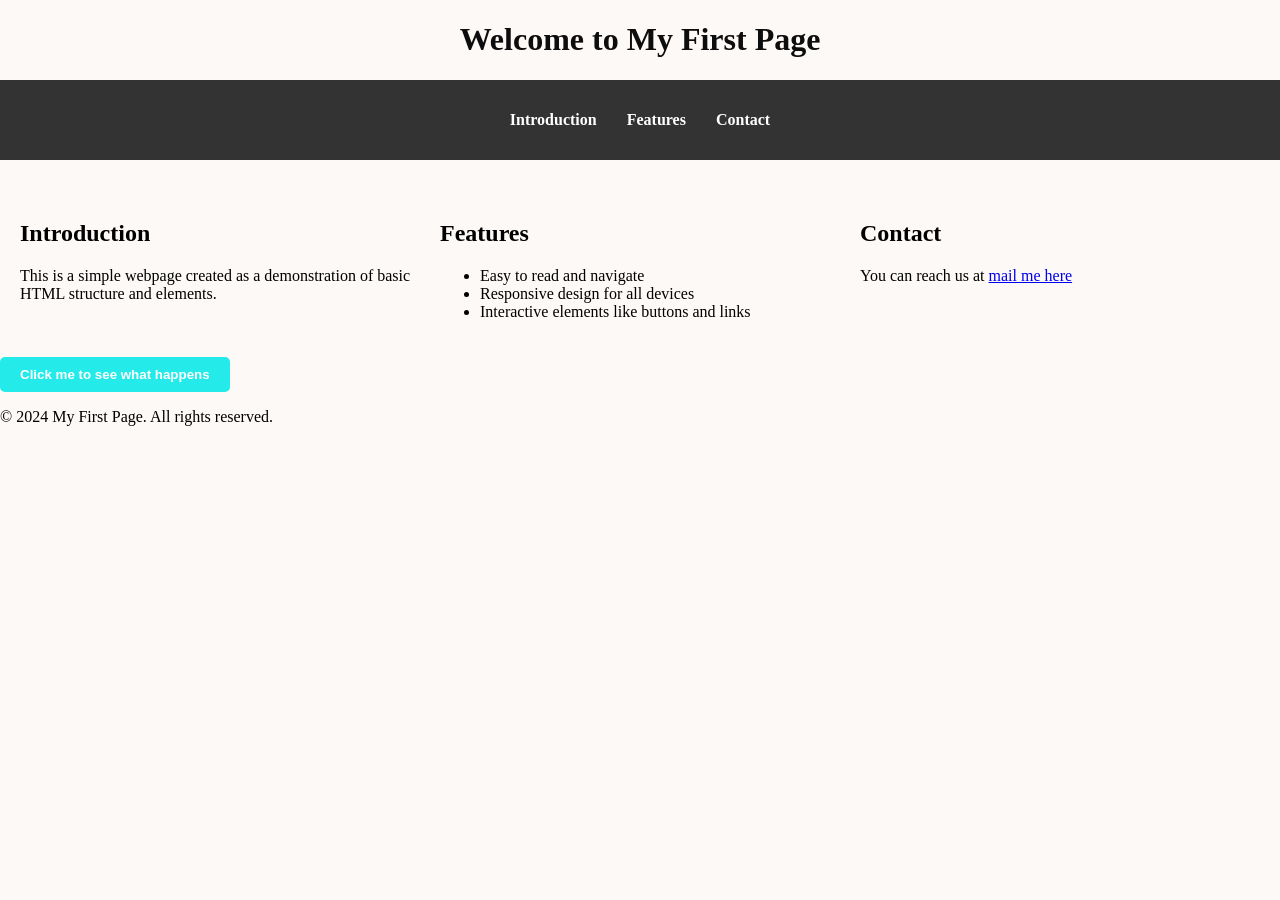
<file: MyFirstPage/index.html>
<!DOCTYPE html>
<html lang="en">
    <head>
        <meta charset="UTF-8">
        <meta name="viewport" content="width=device-width, initial-scale=1.0">
        <title>First Page</title>
        <link rel="stylesheet" href="styles.css">
    </head>
    <body class="p-3">
        <header>
            <h1>Welcome to My First Page</h1>
        </header>
        <main>
            <nav>
                <ul>
                    <li><a href="#introduction">Introduction</a></li>
                    <li><a href="#features">Features</a></li>
                    <li><a href="#contact">Contact</a></li>
                </ul>
            </nav>
            <div class="section-container">
                <div id="introduction">
                    <h2>Introduction</h2>
                    <p>This is a simple webpage created as a demonstration of basic HTML structure and elements.</p>
                </div>
                <div id="features">
                    <h2>Features</h2>
                    <ul>
                        <li>Easy to read and navigate</li>
                        <li>Responsive design for all devices</li>
                        <li>Interactive elements like buttons and links</li>
                    </ul>
                </div>
                <div id="contact">             
                    <h2>Contact</h2>
                    <p>You can reach us at <a href="mailto:nandakishorereddy.yerrabandi@xyz.com">mail me here</a></p>
                </div>
            </div>
        </main>
        
        <footer>
             <button onclick="alert('Surprise! You got caught')">Click me to see what happens</button>
            <p>&copy; 2024 My First Page. All rights reserved.</p>
        </footer>
    </body>
    
    <script>
        // Smooth scrolling for navigation links
        document.querySelectorAll('nav a').forEach(link => {
            link.addEventListener('click', function(e) {
                e.preventDefault();
                const targetId = this.getAttribute('href').substring(1);
                const targetSection = document.getElementById(targetId);
                
                if (targetSection) {
                    targetSection.scrollIntoView({
                        behavior: 'smooth',
                        block: 'start'
                    });
                }
            });
        });
    </script>
</html>
</file>
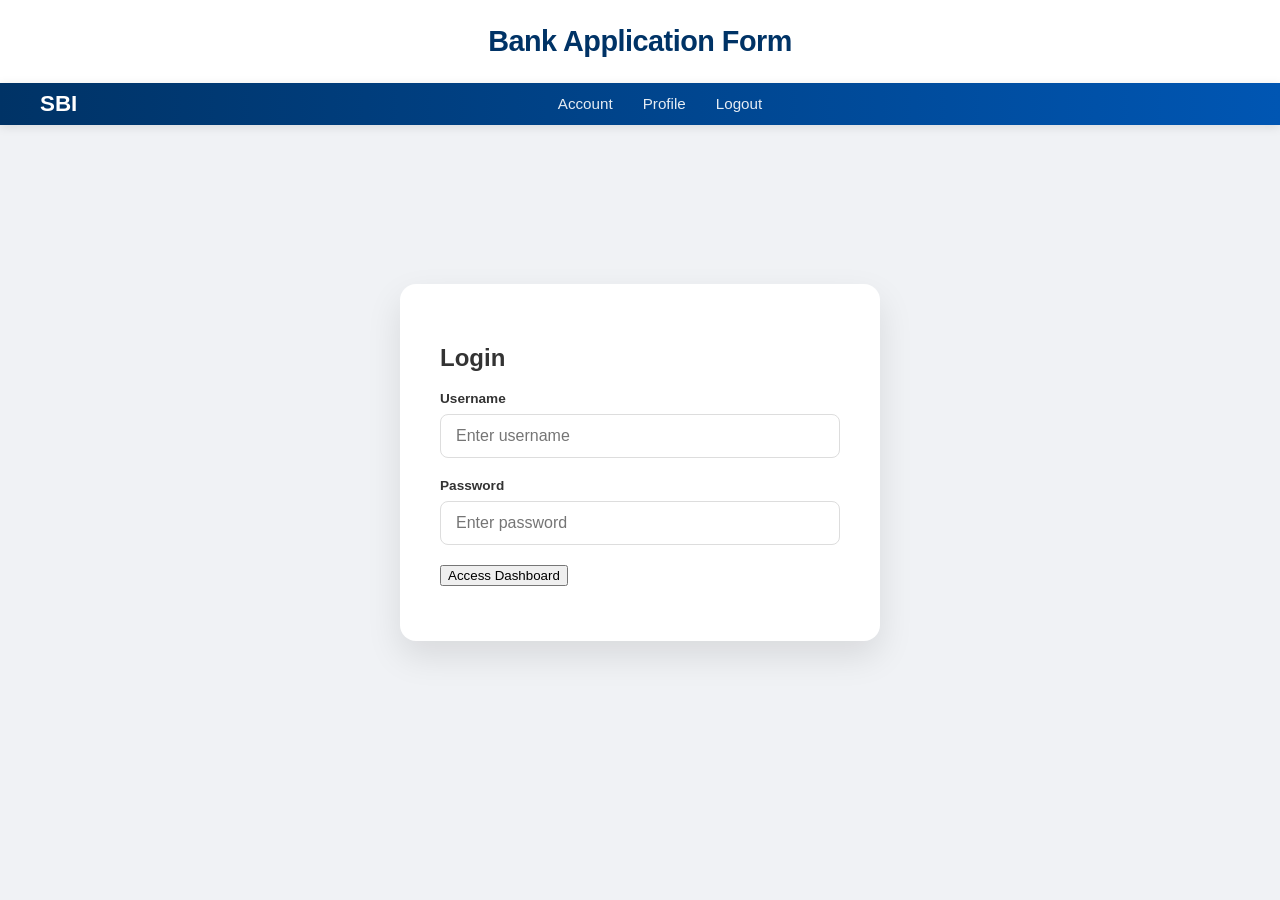
<file: BankingApplication/banking.html>
<!DOCTYPE html>
<html lang="en">
<head>
    <meta charset="utf-8">
    <meta name="viewport" content="width=device-width, initial-scale=1.0">
    <title>Bank Application Form</title>
    <link rel="stylesheet" href="banking.css">
</head>
<body>

    <header class="top-header">
        <h1>Bank Application Form</h1>
        <nav class="navbar">
            <div class="logo">SBI</div>
            <ul class="menu">
                <li><a href="#">Account</a></li>
                <li><a href="#">Profile</a></li>
                <li><a href="#">Logout</a></li>                
            </ul>
        </nav>
    </header>

    <main>
        <section class="login-card">
            <h2>Login</h2>
            <form class="login-form" id="bankLoginForm">
                <div class="form-group">
                    <label for="username">Username</label>
                    <input type="text" id="username" placeholder="Enter username" required>
                </div>
                <div class="form-group">
                    <label for="password">Password</label>
                    <input type="password" id="password" placeholder="Enter password" required>
                </div>
                <button type="submit">Access Dashboard</button>
            </form>
            <div id="message"></div>
        </section>
    </main>

    <script src="script.js"></script>
</body>
</html>
</file>
<file: MyFirstPage/styles.css>
body {
    background-color: rgb(252, 249, 246);
    font-family: 'Arial, sans-serif';
    font-size: 16px;
    margin: 0;
}

h1 {
    color: rgb(14, 13, 13);
    text-align: center;
}

nav {
    background-color: #333;
    padding: 15px;
    text-align: center;
    margin: 20px 0;
}

nav ul {
    list-style: none;
    padding: 0;
    display: flex;
    gap: 30px;
    justify-content: center;
}

nav a {
    color: white;
    text-decoration: none;
    font-weight: bold;
}

nav a:hover {
    color: #ffd700;
}

.section-container {
    display: grid;
    grid-template-columns: repeat(3, 1fr);
    gap: 20px;
    padding: 20px;
}

.Introduction, .Features, .Contact {
    padding: 20px;
    border: 1px solid #ccc;
    border-radius: 8px;
    background-color: white;
    text-align: center;
}

button {
    background-color: rgb(36, 234, 234);
    color: white;
    padding: 10px 20px;
    border: none;
    border-radius: 5px;
    cursor: pointer;
    font-weight: bold;
}

button:hover {
    background-color: rgb(20, 200, 200);
}
</file>
<file: BankingApplication/banking.css>
:root {
    --primary-blue: #003366;
    --accent-blue: #0056b3;
    --text-dark: #333;
    --text-light: #666;
    --white: #ffffff;
    --bg-gray: #f0f2f5;
}

body {
    font-family: 'Inter', -apple-system, BlinkMacSystemFont, "Segoe UI", Roboto, sans-serif;
    margin: 0;
    background-color: var(--bg-gray);
    color: var(--text-dark);
}

/* Header Styling */
h1 {
    text-align: center;
    background: var(--white);
    margin: 0;
    padding: 25px 0;
    font-size: 1.8rem;
    color: var(--primary-blue);
    letter-spacing: -0.5px;
}

.navbar {
    display: flex;
    align-items: center;
    justify-content: center;
    background: linear-gradient(90deg, var(--primary-blue), var(--accent-blue));
    padding: 12px 0;
    box-shadow: 0 2px 10px rgba(0,0,0,0.1);
    position: relative;
}

.logo {
    color: var(--white);
    font-size: 1.4rem;
    font-weight: 800;
    position: absolute;
    left: 40px;
}

.menu {
    display: flex;
    list-style: none;
    gap: 30px;
    margin: 0;
}

.menu a {
    color: rgba(255,255,255,0.9);
    text-decoration: none;
    font-size: 0.95rem;
    font-weight: 500;
    transition: 0.3s;
}

.menu a:hover {
    color: #ffcc00;
}

/* The "Good" Login Card */
main {
    display: flex;
    justify-content: center;
    align-items: center;
    min-height: 75vh;
}

.login-card {
    background: var(--white);
    padding: 40px;
    border-radius: 16px;
    box-shadow: 0 15px 35px rgba(0, 0, 0, 0.1);
    width: 100%;
    max-width: 400px;
}

.card-header {
    text-align: center;
    margin-bottom: 30px;
}

.card-header h2 {
    margin: 0;
    color: var(--primary-blue);
    font-size: 1.5rem;
}

.card-header p {
    color: var(--text-light);
    font-size: 0.9rem;
    margin-top: 8px;
}

/* Form Elements */
.form-group {
    margin-bottom: 20px;
}

label {
    display: block;
    margin-bottom: 8px;
    font-weight: 600;
    font-size: 0.85rem;
}

input {
    width: 100%;
    padding: 12px 15px;
    border: 1.5px solid #ddd;
    border-radius: 8px;
    font-size: 1rem;
    box-sizing: border-box; /* Crucial for padding */
    transition: all 0.3s ease;
}

input:focus {
    outline: none;
    border-color: var(--accent-blue);
    box-shadow: 0 0 0 4px rgba(0, 86, 179, 0.1);
}

.btn-login {
    width: 100%;
    padding: 14px;
    background-color: var(--primary-blue);
    color: var(--white);
    border: none;
    border-radius: 8px;
    font-size: 1rem;
    font-weight: 600;
    cursor: pointer;
    transition: background 0.3s;
}

.btn-login:hover {
    background-color: var(--accent-blue);
}

.form-footer {
    display: flex;
    justify-content: center;
    gap: 10px;
    margin-top: 20px;
    font-size: 0.85rem;
}

.form-footer a {
    color: var(--accent-blue);
    text-decoration: none;
}

#message {
    margin-top: 15px;
    text-align: center;
    font-weight: 500;
}
</file>
